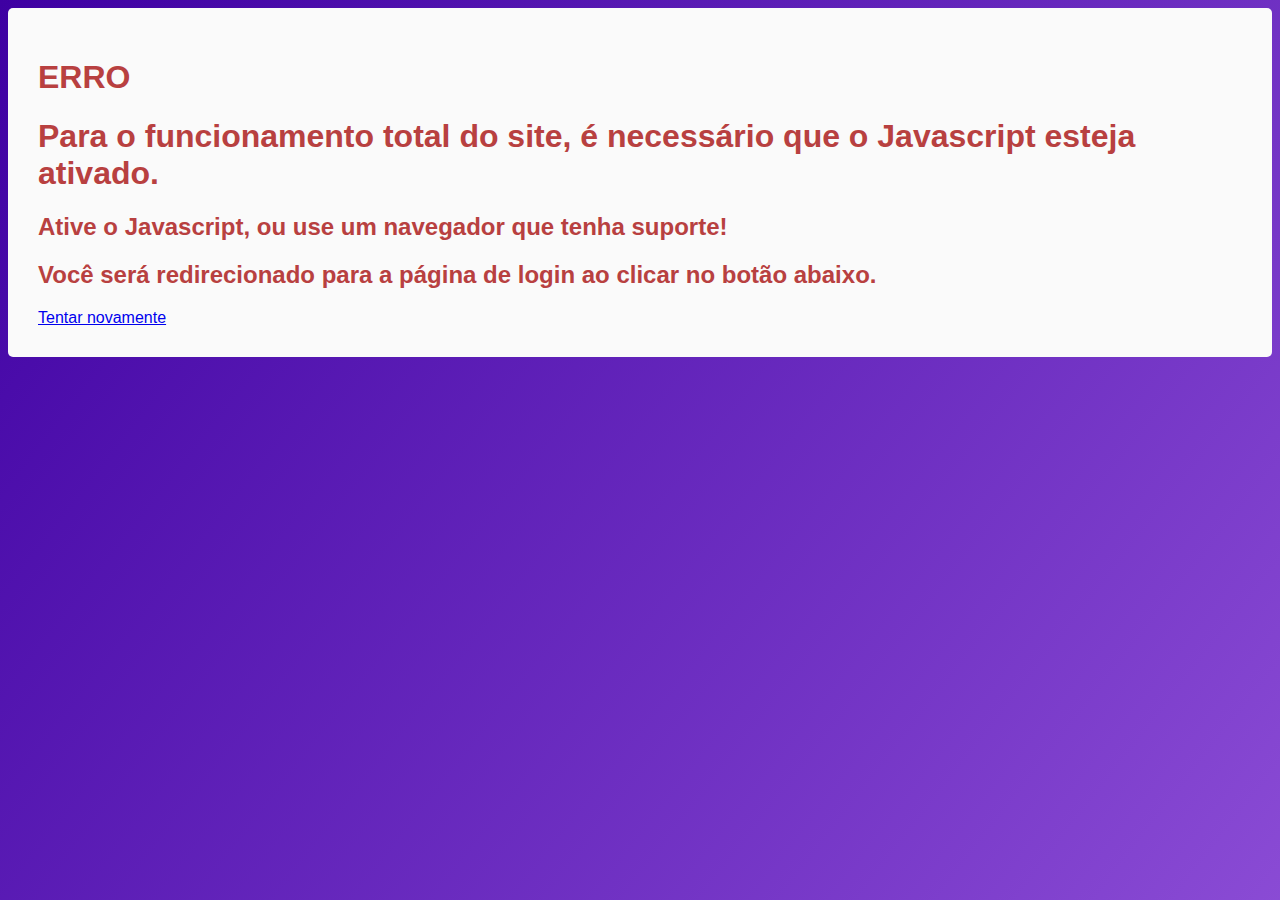
<file: ativeojava.html>
<!DOCTYPE html>
<html lang="en">
<head>
    <meta charset="UTF-8">
    <meta http-equiv="X-UA-Compatible" content="IE=edge">
    <meta name="viewport" content="width=device-width, initial-scale=1.0">
    <link rel="stylesheet" href="css/style.css" />
    <link rel="icon" type="image/x-icon" href="assets/ppinformatize.png">

    <title>ERRO</title>
</head>
<body>
    <div class="card-cad">
        <h1 class="error">
            ERRO
        </h1>
        <h1 class="error">
        Para o funcionamento total do site, é necessário que o Javascript esteja ativado.
    </h1>
    <h2 class="errorh2">
        Ative o Javascript, ou use um navegador que tenha suporte!
    </h2>
    <h2 class="errorh2">
        Você será redirecionado para a página de login ao clicar no botão abaixo.
    </h2>
    <div class="card-top-cad">
    <a href="login.html">Tentar novamente</a>
    </div>
    </div>
</body>
</html>
</file>
<file: css/style.css>
body {
    background: linear-gradient(308deg, #502d6e, #530990, #604278, #58198c, #300256, #ca8aff, #3e00a2);
    background-size: 1400% 1400%;
    font-family: 'Fredoka', sans-serif;
    -webkit-animation: AnimationName 29s ease infinite;
    animation: AnimationName 50s ease infinite;
}

@-webkit-keyframes AnimationName {
    0%{background-position:0% 72%}
    50%{background-position:100% 29%}
    100%{background-position:0% 72%}
}
@keyframes AnimationName {
    0%{background-position:0% 72%}
    50%{background-position:100% 29%}
    100%{background-position:0% 72%}
}

.formulario{
    width: 400px;
    margin: auto;
    padding-top: 40px;

}
.formulario-cad{
    width: 700px;
    margin: auto;
    padding-top: 40px;

}

.card {
   background-color: rgb(250, 250, 250);
   padding: 30px;
   border-radius: 5px;
}

.card-cad {
    background-color: rgb(250, 250, 250);
    padding: 30px;
    border-radius: 5px;
 }
 
.card-group{
    margin-bottom: 10px;
    position:relative
}
.card-group-cad{
    margin-bottom: 10px;
    position: relative;
}


.card-top{
   text-align: center;

    
}
.card-top-cad{
    text-align: left;
 
     
 }

.logo{
 width: 100px;


}


.title{
    color:#742373;
}
.title-cad{
    color:#742373;
}
.card-group > label{
    text-align: left;
    width: 100%;
    color:purple;
    display: block;
}
.card-group > input{
  border-radius: 5px;
  outline: 0;
  width: 100%;
  height: 30px;
  padding-left: 5px;
}
.card-group-cad > label{
    text-align: left;
    width: 100%;
    color:purple;
    display: block;
}
.card-group-cad > input{
    position: relative;
  border-radius: 5px;
  width: 50%;
  height: 30px;
  padding-left: 5px;
  border-color: rgba(87, 39, 72, 0.655);
  transition: 1s;
}
.card-group-cad input:focus{
width: 100%;
transition: 1s;
border-color: rgb(199, 60, 199);
outline: 0;
}


.card-group > button {
    margin-top: 10px;
    background-image: linear-gradient(to right, #7d3ca6, #441e5c);
    border-radius: 30px;
    width: 100%;
    padding: 10px;
    border: 0px;
    outline: 0s;
    color: rgb(175, 175, 175);
    transition: all;
    transition-duration: 1s;
    position: relative;
}
.btn button:hover {
    color: #ffffff;
    background-image: linear-gradient(to right, #7d3ca6, #210d2e);

}
.mail-outline{
    margin-bottom: -3px;
}
.person-outline{
    margin-bottom: -3px;

}
.lock-closed-outline{
    margin-bottom: -3px;

}
.finger-print-outline{
    margin-bottom: -3px;

}
.cad{
    padding: auto;
    width: auto;
    display: flex;
    justify-content: center;
    font-size: 15px;
}
    

.cad a{
    justify-content: right;
    display: block;
    color: #511251;
    transition-duration: 0.3s;
    position: relative;
}
.cad a:hover{
    color:rgb(84, 169, 0);
}
   .estado{
   border-radius: 4px;
   width: 30%;
   outline: 0;
   height: 30px;
   color:purple;
   }

   .genero{
    border-radius: 4px;
    width: 30%;
    outline: 0;
    height: 30px;
    color:purple;

   }
   .card-group-cad-option{
    position: relative;
    margin-top: 20px;
    margin-bottom: 10px;
    width: 110%;
   }

   .card-group-cad-button> button {
    margin-top: 10px;
    background-image: linear-gradient(to right, #7d3ca6, #441e5c);
    border-radius: 30px;
    width: 70%;
    padding: 10px;
    border: 0px;
    outline: 0s;
    color: rgb(196, 196, 196);
    transition: all;
    transition-duration: 0.5s;
}
.card-group-cad-button{
    display: flex;
    justify-content: center;
    position: relative;
}

.btn2 button:hover {
    color: #ffffff;
    background-image: linear-gradient(to right, #7d3ca6, #210d2e);

}


/*ANIMAÇÃO DO FUNDO*/
.circles{
    position: absolute;
    top: 0;
    left: 0;
    width: 100%;
    height: 100%;
    
}

.circles li{
    position: absolute;
    display: block;
    list-style: none;
    width: 20px;
    height: 20px;
    background: rgba(255, 255, 255, 0.2);
    animation: animate 10s linear infinite;
    bottom: -50px;
    
}

.circles li:nth-child(1){
    left: 25%;
    width: 80px;
    height: 80px;
    animation-delay: 0s;
}


.circles li:nth-child(2){
    left: 10%;
    width: 20px;
    height: 20px;
    animation-delay: 2s;
    animation-duration: 12s;
}

.circles li:nth-child(3){
    left: 70%;
    width: 20px;
    height: 20px;
    animation-delay: 4s;
}

.circles li:nth-child(4){
    left: 40%;
    width: 60px;
    height: 60px;
    animation-delay: 0s;
    animation-duration: 18s;
}

.circles li:nth-child(5){
    left: 65%;
    width: 20px;
    height: 20px;
    animation-delay: 0s;
}

.circles li:nth-child(6){
    left: 75%;
    width: 110px;
    height: 110px;
    /* animation-delay: 3s; */
}

.circles li:nth-child(7){
    left: 35%;
    width: 150px;
    height: 150px;
    animation-delay: 7s;
}

.circles li:nth-child(8){
    left: 50%;
    width: 25px;
    height: 25px;
    animation-delay: 15s;
    animation-duration: 45s;
}

.circles li:nth-child(9){
    left: 20%;
    width: 15px;
    height: 15px;
    animation-delay: 2s;
    animation-duration: 35s;
}

.circles li:nth-child(10){
    left: 85%;
    width: 150px;
    height: 150px;
    animation-delay: 0s;
    animation-duration: 11s;
}



@keyframes animate {

    0%{
        transform: translateY(0) rotate(0deg);
        opacity: 1;
        border-radius: 0;
    }

    100%{
        transform: translateY(-1000px) rotate(720deg);
        opacity: 0;
        border-radius: 50%;
    }

}
/*FIM DA ANIMAÇÃO*/

  

/*se o usuario desativar o javascript*/
.error{
    color: rgb(184, 64, 64);
}
.errorh2{
    color: rgb(184, 64, 64);

}
</file>
